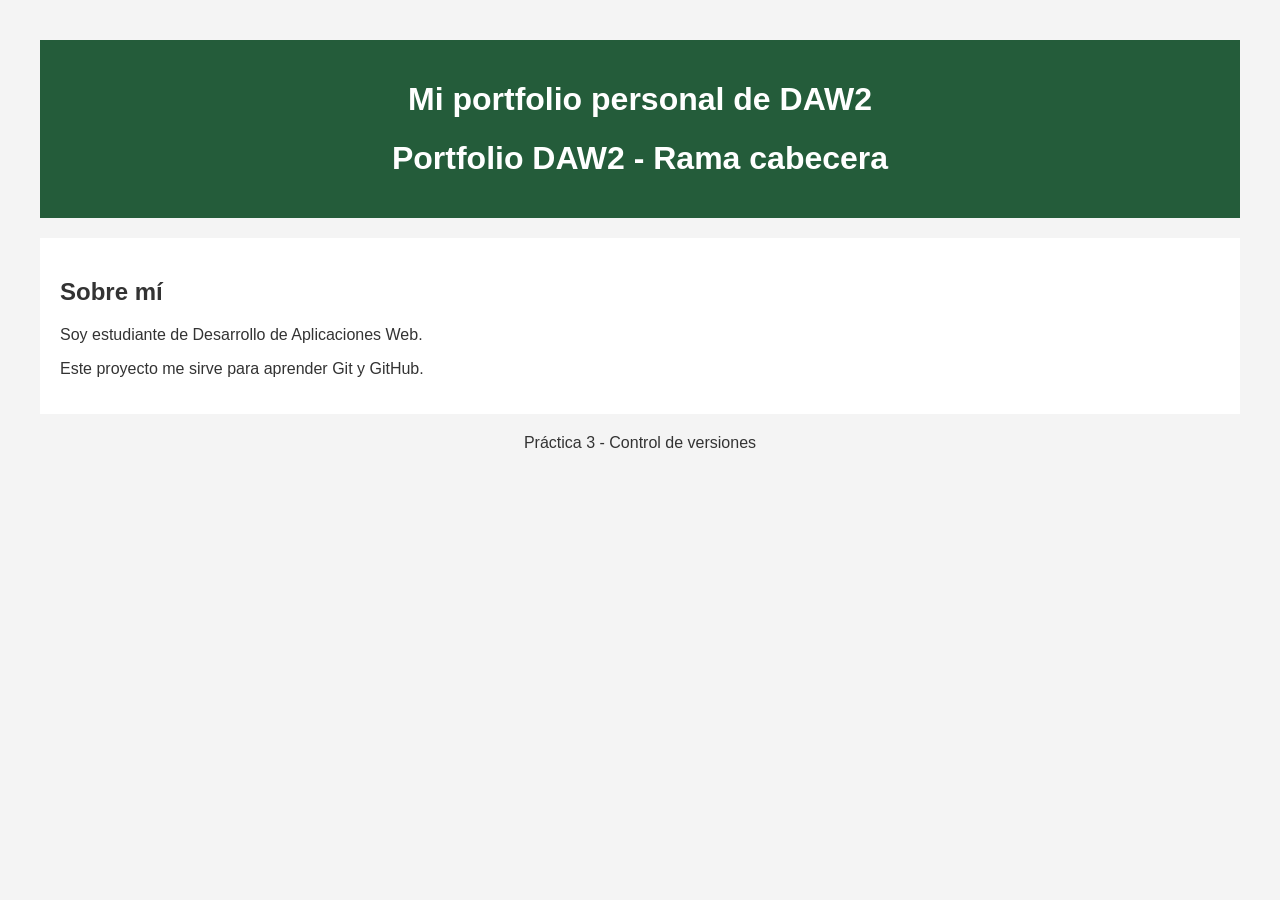
<file: index.html>
<!DOCTYPE html>
<html lang="es">
<head>
    <meta charset="UTF-8">
    <meta name="viewport" content="width=device-width, initial-scale=1.0">
    <title>Mi portfolio DAW2</title>
    <link rel="stylesheet" href="css/styles.css">
</head>
<body>
    <header>

        <h1>Mi portfolio personal de DAW2</h1>
        <h1>Portfolio DAW2 - Rama cabecera</h1>

    </header>

    <main>
        <h2>Sobre mí</h2>
        <p>Soy estudiante de Desarrollo de Aplicaciones Web.</p>
        <p>Este proyecto me sirve para aprender Git y GitHub.</p>
    </main>

    <footer>
        <p>Práctica 3 - Control de versiones</p>
    </footer>
</body>
</html>
</file>
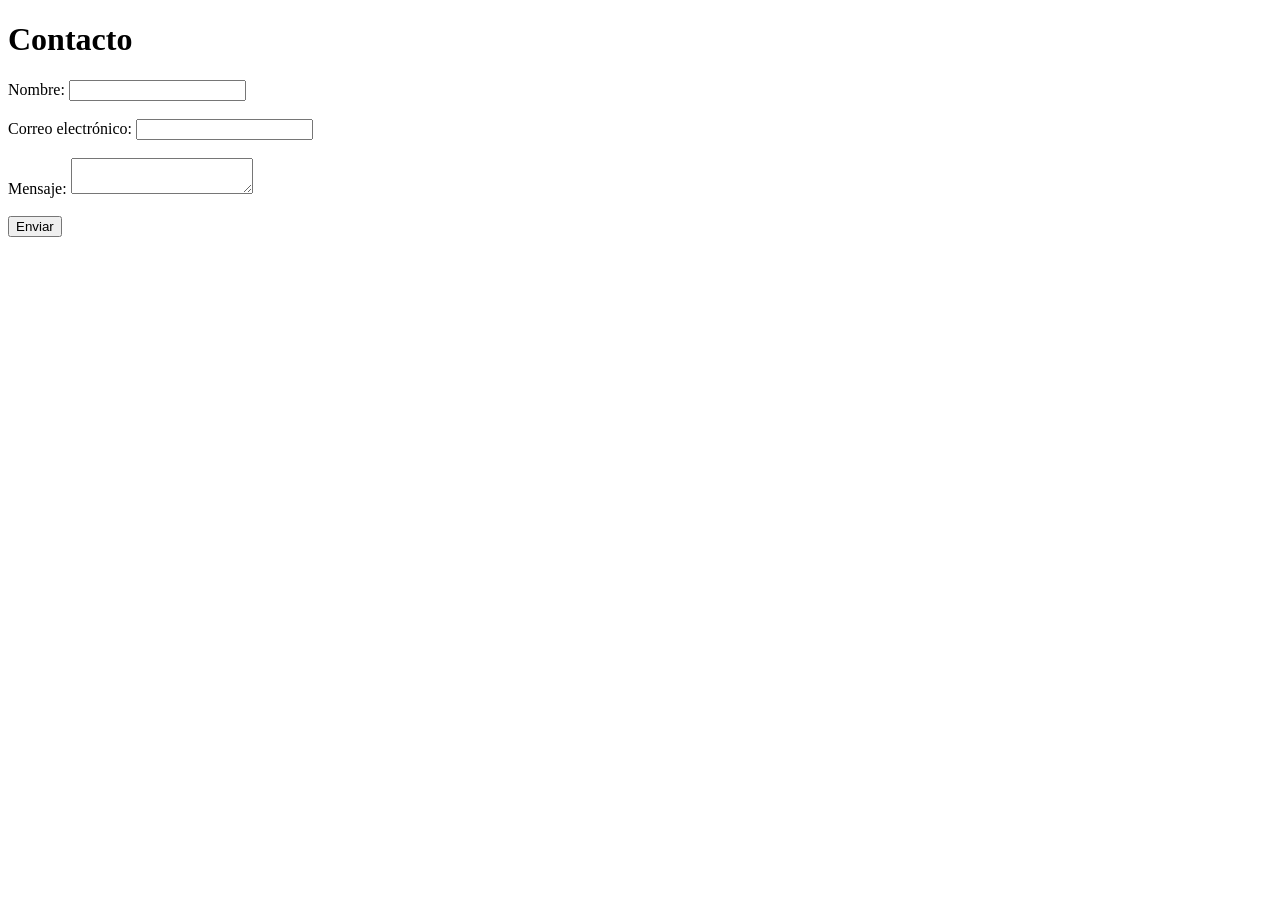
<file: contacto.html>
<!DOCTYPE html>
<html lang="es">
<head>
    <meta charset="UTF-8">
    <meta name="viewport" content="width=device-width, initial-scale=1.0">
    <title>Contacto</title>
</head>
<body>
    <h1>Contacto</h1>

    <form>
        <label for="nombre">Nombre:</label>
        <input type="text" id="nombre" name="nombre" required>

        <br><br>

        <label for="email">Correo electrónico:</label>
        <input type="email" id="email" name="email" required>

        <br><br>

        <label for="mensaje">Mensaje:</label>
        <textarea id="mensaje" name="mensaje" required></textarea>

        <br><br>

        <button type="submit">Enviar</button>
    </form>
</body>
</html>
</file>
<file: css/styles.css>
body {
    font-family: Arial, sans-serif;
    margin: 40px;
    background-color: #f4f4f4;
    color: #333333;
}

header {
    background-color: #245c3a;
    color: white;
    padding: 20px;
    text-align: center;
}

main {
    background-color: white;
    padding: 20px;
    margin-top: 20px;
}

footer {
    margin-top: 20px;
    text-align: center;
}
</file>
